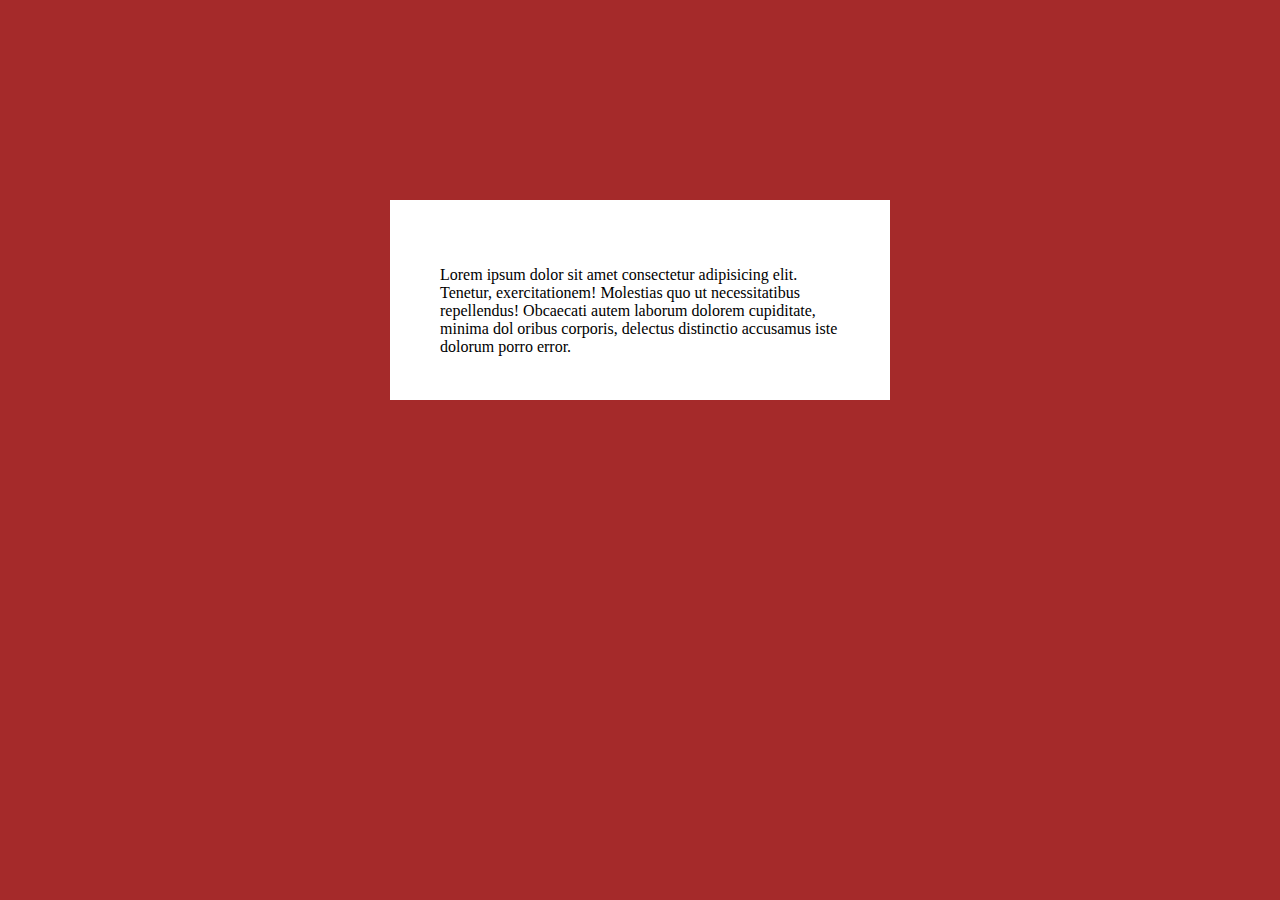
<file: index.html>
<!DOCTYPE html>
<html lang="en">
<head>
    <meta charset="UTF-8">
    <meta name="viewport" content="width=device-width, initial-scale=1.0">
    <title>Document</title>
    <link rel="stylesheet" href="css/main.css">
</head>
<body>
   
<div class="box">
    <p> 
        Lorem ipsum dolor sit amet consectetur adipisicing elit. Tenetur, exercitationem! Molestias
        quo ut necessitatibus repellendus! Obcaecati autem laborum dolorem cupiditate, minima dol
        oribus corporis, delectus distinctio accusamus iste dolorum porro error.
    </p>
</div>

</body>
</html>
</file>
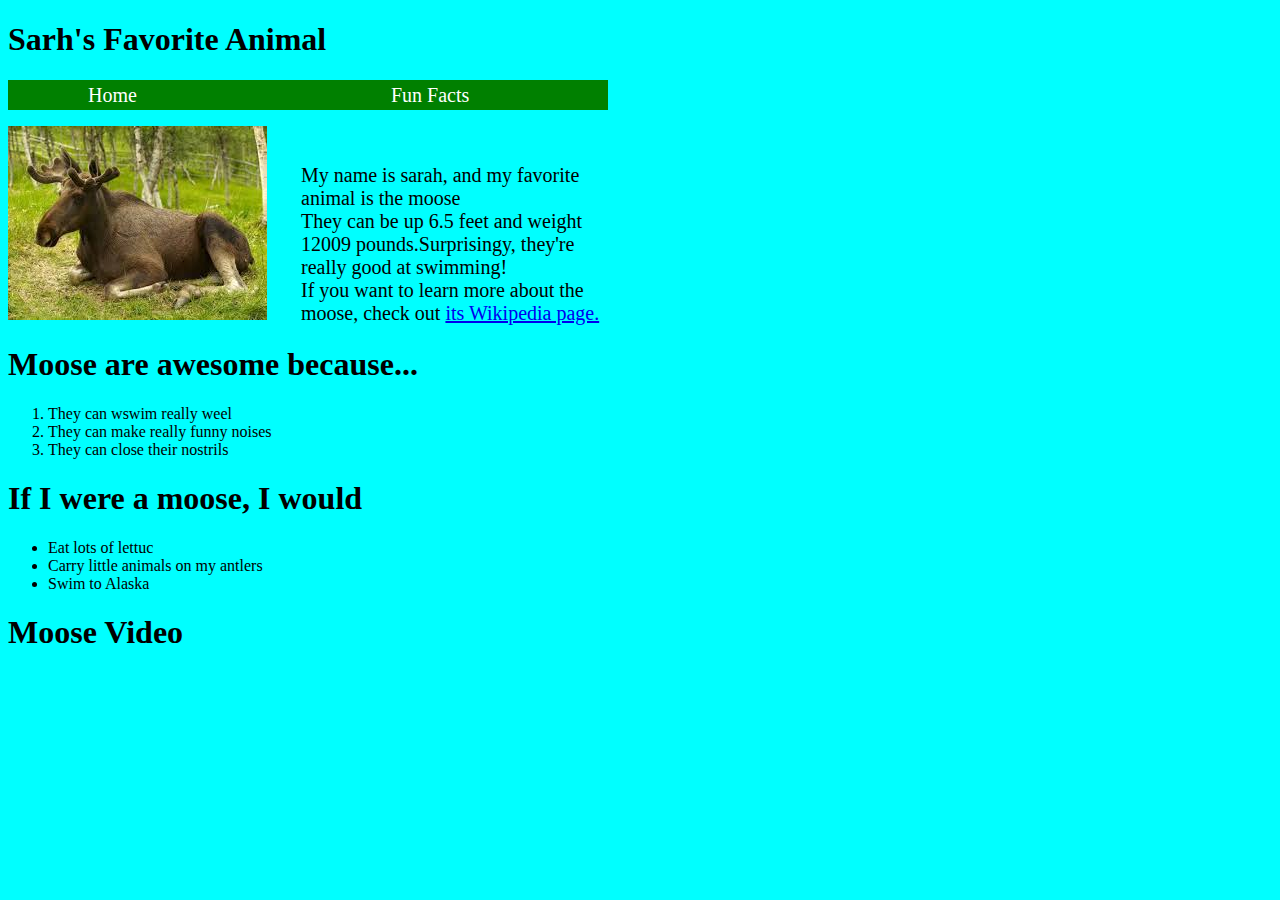
<file: index2.html>
<!DOCTYPE html>
<html lang="en">
<head>
    <meta charset="UTF-8">
    <meta name="viewport" content="width=device-width, initial-scale=1.0">
    <title>Document</title>
    <link rel="stylesheet" href="css/main2.css">
</head>
<body>
   
    <h1>Sarh's Favorite Animal</h1>

    <p class="text">
        <span class="home">Home</span>
        <span class="fun">Fun Facts</span>
    </p>

    <p class="box">
    <img src="rasmlar/los.jfif" alt="">
    <span class="matn">
        My name is sarah, and my favorite animal is the moose
        <br>
        They can be up 6.5 feet and weight 12009
        pounds.Surprisingy, they're really good at swimming!
        <br>
        If you want to learn more about the moose, check out <a href="#">its Wikipedia page.</a>
    </span>
    </p>
<h1 class="moose">Moose are awesome because...</h1>

<ol>
    <li>They can wswim really weel</li>
    <li>They can make really funny noises</li>
    <li>They can close their nostrils</li>
</ol>

<h1 class="loss">If I were a moose, I would</h1>

<ul>
    <li>Eat lots of lettuc</li>
    <li>Carry little animals on my antlers</li>
    <li>Swim to Alaska</li>
</ul>

<h1>Moose Video</h1>


</body>
</html>
</file>
<file: css/main.css>
body{
    background-color: brown;
}
.box{
    background-color: white;
     width: 500px;
    height: 200px;
    /* min-width: 50px; */
   /* min-height: 50px; */
  /* max-width: 500px; */
  /* max-height: 200px; */
   /* margin: 50px 100px 30px 70px; */
  /* margin-top: 50px; */
  /* margin-right: 100px; */
  /* margin-bottom: 30px; */
  /* margin-left: 70px; */
  margin: 200px auto;
 /* padding: 50px 100px 30px 70px; */
    padding-top: 50px;
    padding-right: 50px;
    padding-bottom: 50px;
    padding-left: 50px;
    box-sizing: border-box;

}
</file>
<file: css/main2.css>
body{
    background-color: aqua;
}
.text{
    background-color: green;
    color: white;
    width: 600px;
    height: 30px;

}
.home{
    font-size: 20px;
    line-height: 30px;
    margin-left: 80px;
}
.fun{
    font-size: 20px;
    line-height: 30px;
    margin-left: 250px;
}
.box{
    width: 700px;
}
.rasm{
    width: 200px;
    height: 150px;
    display: inline-block;
    
}
.matn{
    width: 300px;
    display: inline-block;
    margin-left: 30px;
    font-size: 20px;
}
</file>
